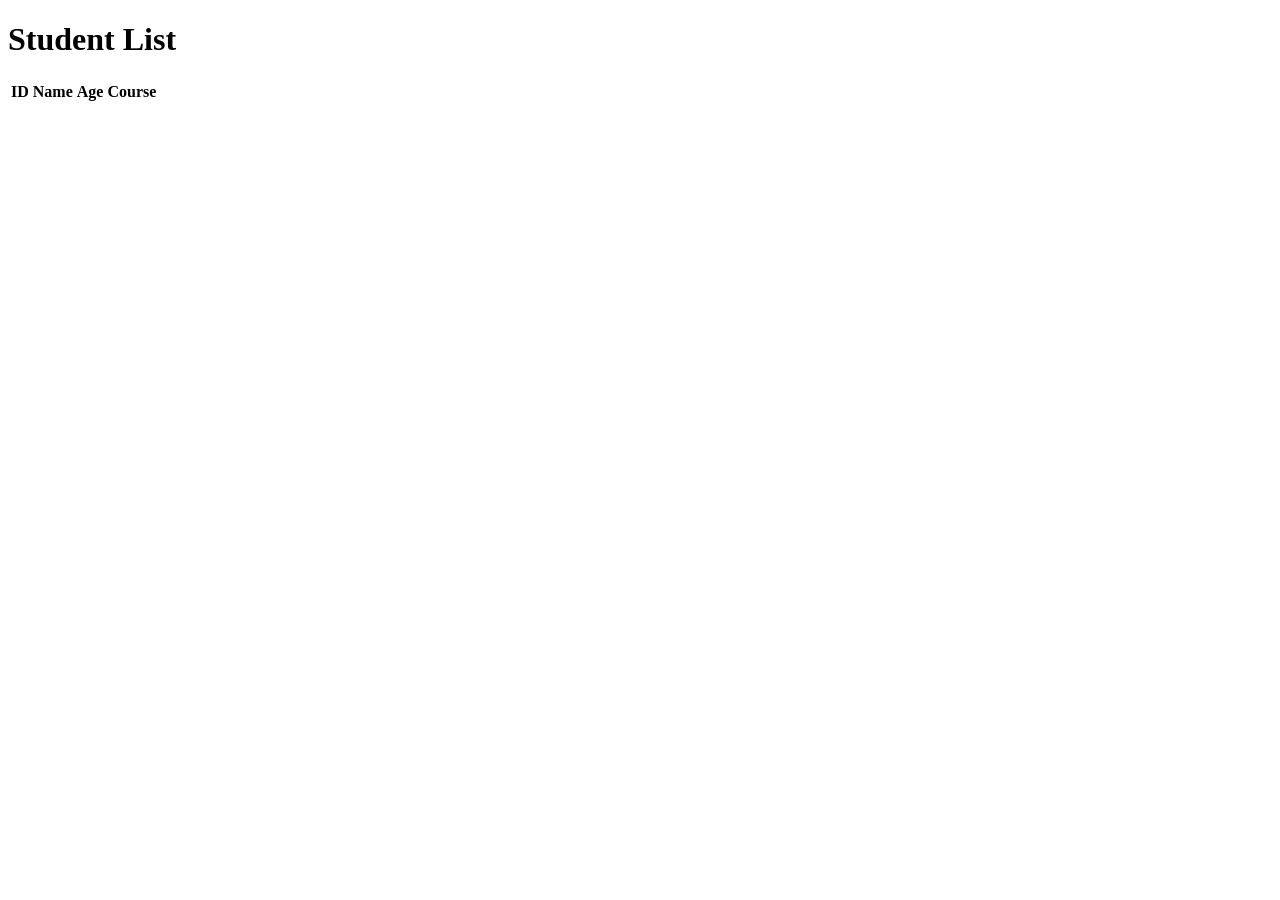
<file: src/main/resources/templates/students/students.html>
<!DOCTYPE html>
<html xmlns:th="http://www.thymeleaf.org">
<head>
  <title>Student List</title>
</head>
<body>
<h1>Student List</h1>
<table>
  <thead>
  <tr>
    <th>ID</th>
    <th>Name</th>
    <th>Age</th>
    <th>Course</th>
  </tr>
  </thead>
  <tbody>
  <tr th:each="student : ${students}">
    <td th:text="${student.id}"></td>
    <td th:text="${student.name}"></td>
    <td th:text="${student.age}"></td>
    <td th:text="${student.course}"></td>
  </tr>
  </tbody>
</table>
</body>
</html>
</file>
